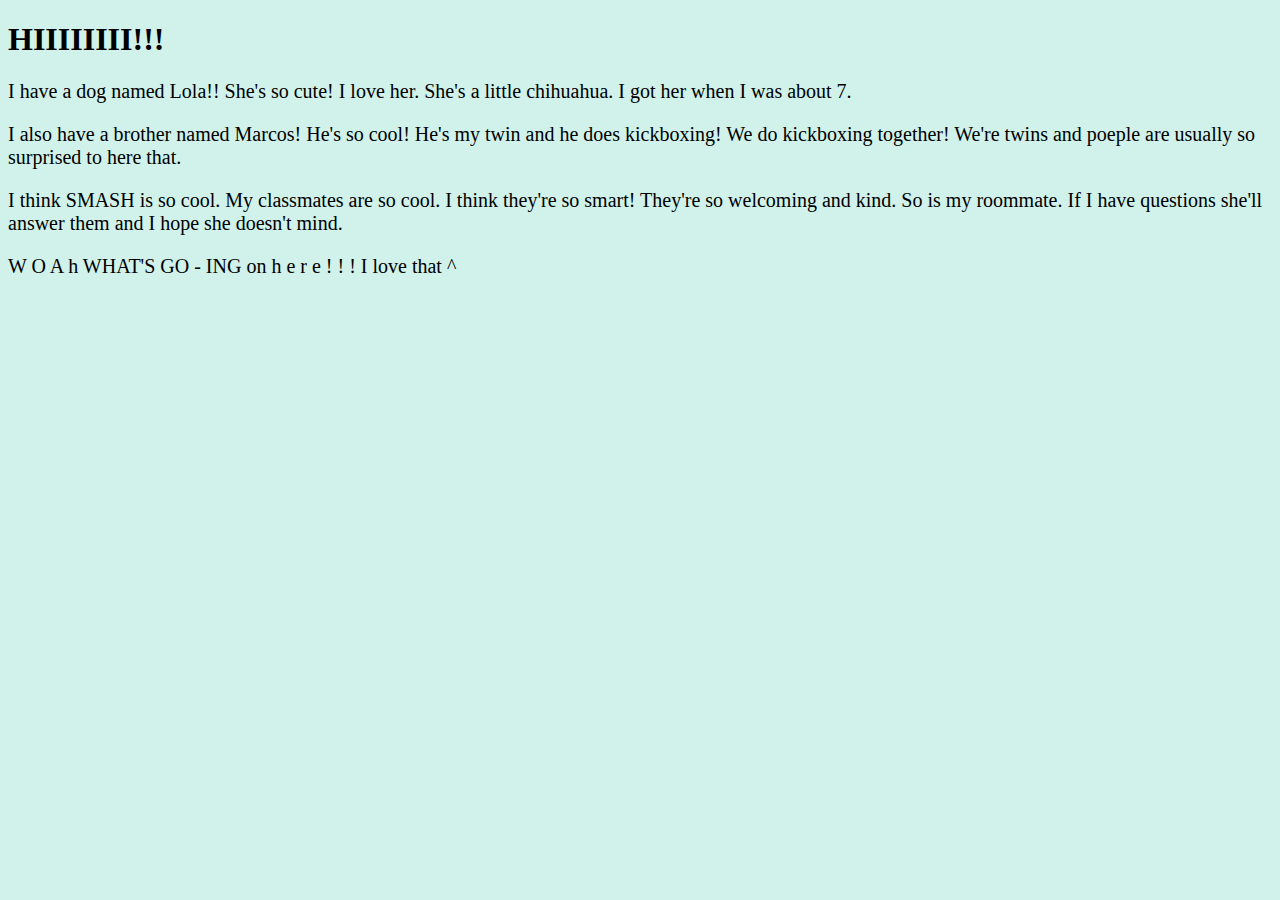
<file: website/index.html>
<!DOCTYPE html>
<html>
<head>
  <title>HIIIIIIII!!!!</title>
      <link rel="stylesheet" href="style/main.css">
</head>
<body>

  <h1>HIIIIIIII!!!</h1>
  <p>I have a dog named Lola!! She's so cute! I love her. She's a little chihuahua. I got her when I was about 7. </p>
  <p>I also have a brother named Marcos! He's so cool! He's my twin and he does kickboxing! We do kickboxing together! We're twins and poeple are usually so surprised to here that. </p>
  <p>I think SMASH is so cool. My classmates are so cool. I think they're so smart! They're so welcoming and kind. So is my roommate. If I have questions she'll answer them and I hope she doesn't mind.</p>
  <p>
    W  O  A  h
      WHAT'S
    GO  -  ING
                      on


    h   e   r   e
                !
          !
    !
 I love that ^ </p>
  <!-- ALERT: THIS IS JUST A COMMENT -->

  <!--

      SECRET: I love sweets :P and I love baking.

  -->
</body>
</html>
</file>
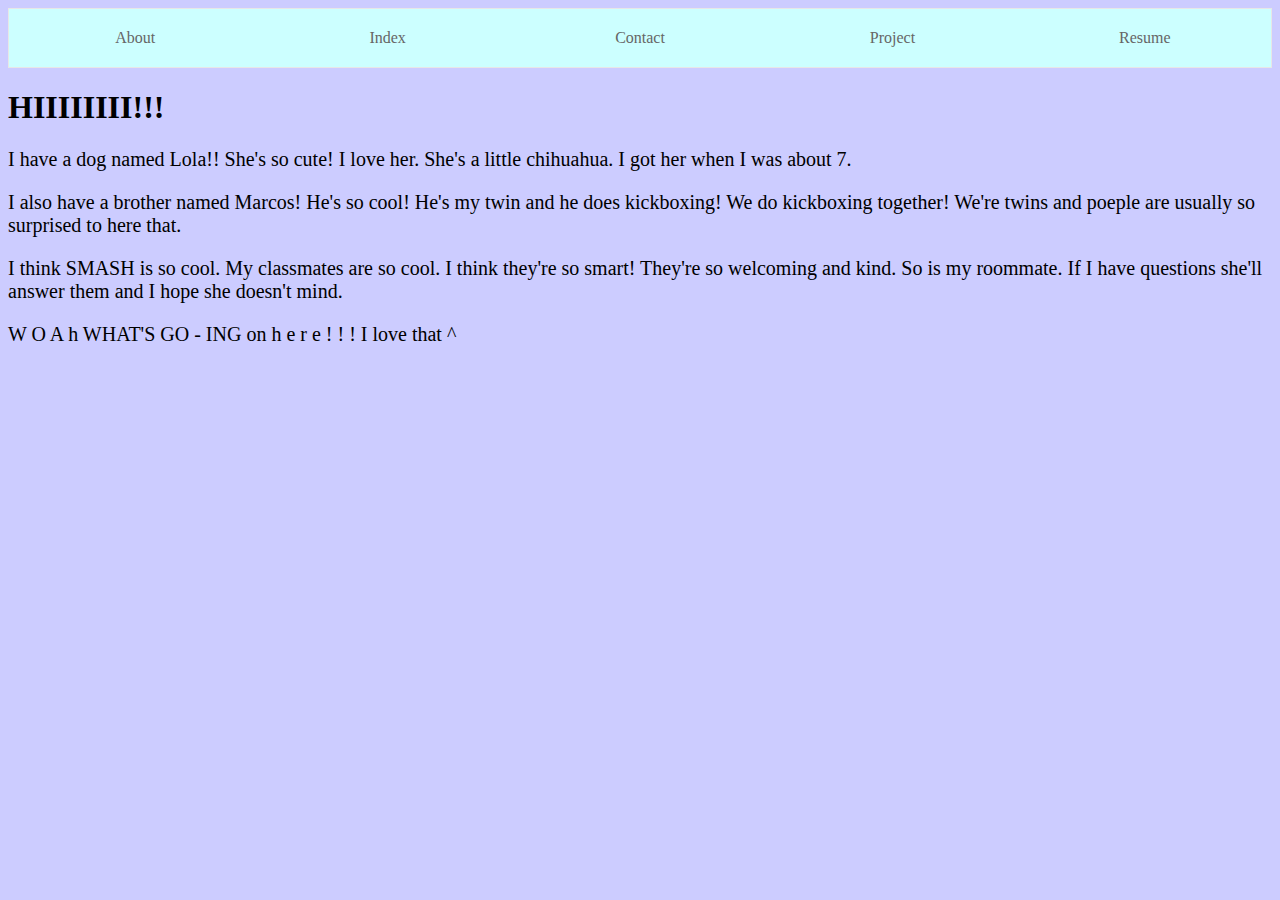
<file: webste/index.html>
<!DOCTYPE html>
<html>
<head>
  <title>HIIIIIIII!!!!</title>
    <link rel="stylesheet" href="style/main.css">
</head>
<body class="lavender">
  <ul  class="nav">
     <li class="popcorn"><a href="about.html">About</a></li>
     <li class="popcorn"><a href="index.html">Index</a></li>
     <li class="popcorn"><a href="contact.html">Contact</a></li>
     <li class="popcorn"><a href="project.html">Project</a></li>
      <li class="popcorn"><a href="resume.html">Resume</a></li>
   </ul>


  <h1>HIIIIIIII!!!</h1>
  <p>I have a dog named Lola!! She's so cute! I love her. She's a little chihuahua. I got her when I was about 7. </p>
  <p>I also have a brother named Marcos! He's so cool! He's my twin and he does kickboxing! We do kickboxing together! We're twins and poeple are usually so surprised to here that. </p>
  <p>I think SMASH is so cool. My classmates are so cool. I think they're so smart! They're so welcoming and kind. So is my roommate. If I have questions she'll answer them and I hope she doesn't mind.</p>
  <p>
    W  O  A  h
      WHAT'S
    GO  -  ING
                      on


    h   e   r   e
                !
          !
    !
 I love that ^ </p>
  <!-- ALERT: THIS IS JUST A COMMENT -->

  <!--

      SECRET: I love sweets :P and I love baking.

  -->
</body>
</html>
</file>
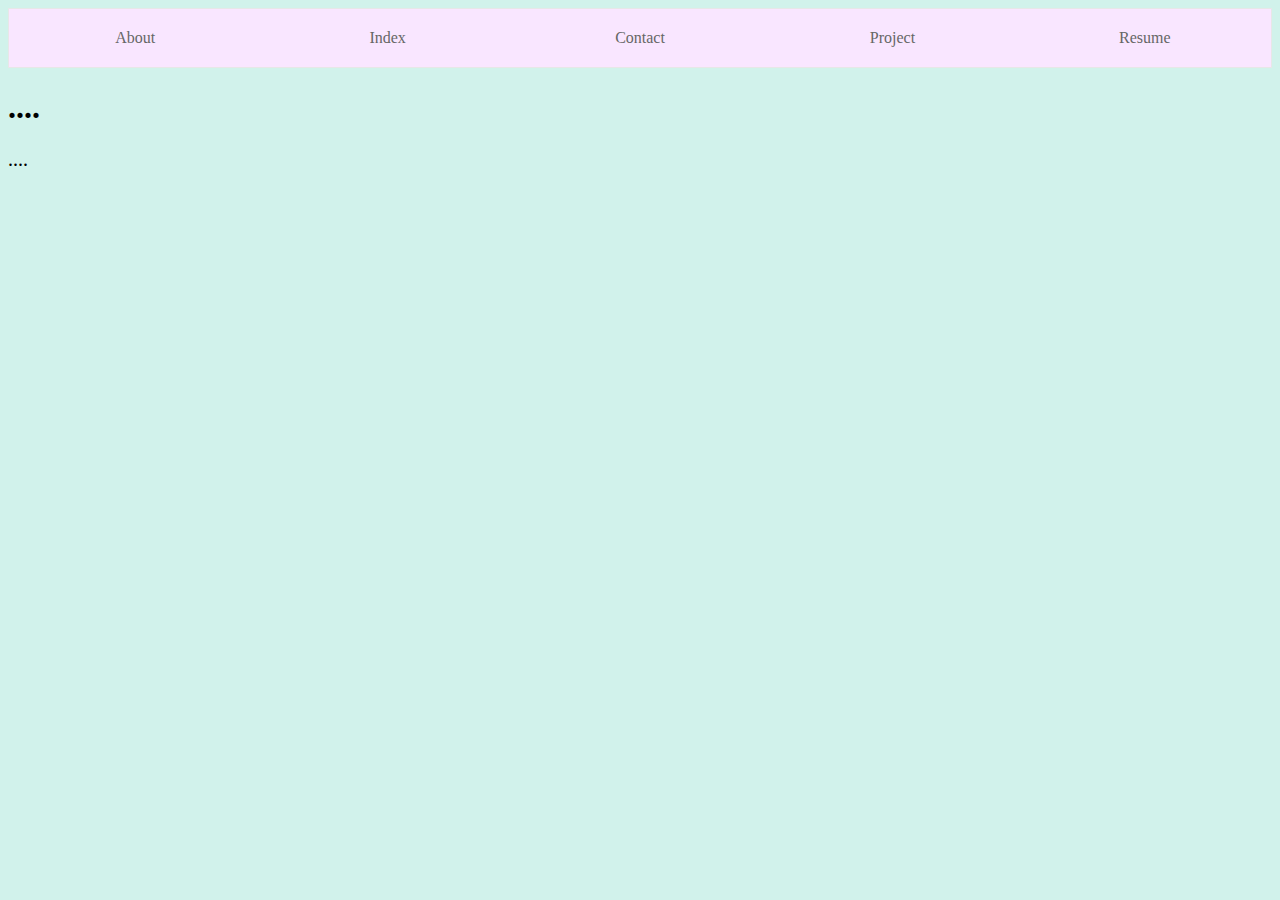
<file: website/project.html>
<!DOCTYPE html>
<html>
<head>
<title>project.html </title>
  <link rel="stylesheet" href="style/main.css">
</head>
<body>
  <ul>
    <li><a href="https://izzy303.github.io/website/about.html">About</a></li>
     <li><a href="https://izzy303.github.io/website/index.html">Index</a></li>
     <li><a href="https://izzy303.github.io/website/contact.html">Contact</a></li>
     <li><a href="https://izzy303.github.io/website/project.html">Project</a></li>
      <li><a href="https://izzy303.github.io/website/resume.html">Resume</a></li>
   </ul>
<h1>....</h1>
<p>....</p>

</body>
</html>
</file>
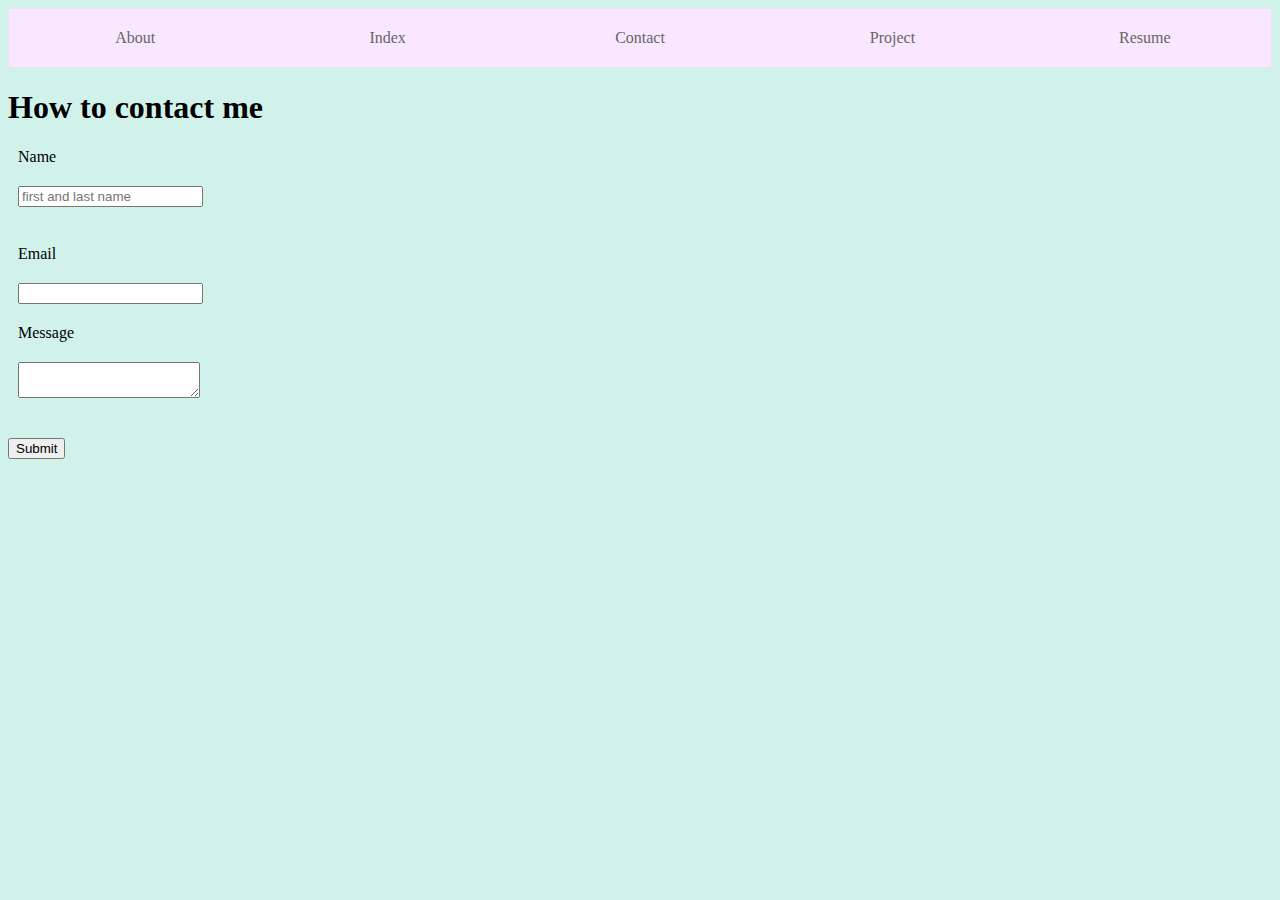
<file: webste/contact.html>
<!DOCTYPE html>
<html>
<head>
<title>contact.html</title>
  <link rel="stylesheet" href="style/main.css">
</head>
<body>
  <ul  class"nav">
     <li class="popcorn"><a href="file:///C:/Users/SMASH%20Scholar/Desktop/webste/about.html#home">About</a></li>
     <li class="popcorn"><a href="file:///C:/Users/SMASH%20Scholar/Desktop/webste/index.html">Index</a></li>
     <li class="popcorn"><a href="file:///C:/Users/SMASH%20Scholar/Desktop/webste/contact.html">Contact</a></li>
     <li class="popcorn"><a href="file:///C:/Users/SMASH%20Scholar/Desktop/webste/project.html">Project</a></li>
      <li class="popcorn"><a href="file:///C:/Users/SMASH%20Scholar/Desktop/webste/resume.html">Resume</a></li>
   </ul>
<h1>How to contact me</h1>
<form>

      <label for="name"> Name </label>
     <input type="text" id="name" placeholder="first and last name">
     <br>

     <label for="email">Email </label>
     <input type="email" id="email" >

     <label for="message"> Message </label>
     <textarea id="message"></textarea>

    <button type="submit">Submit</button>

 </form>
</body>
</html>
</file>
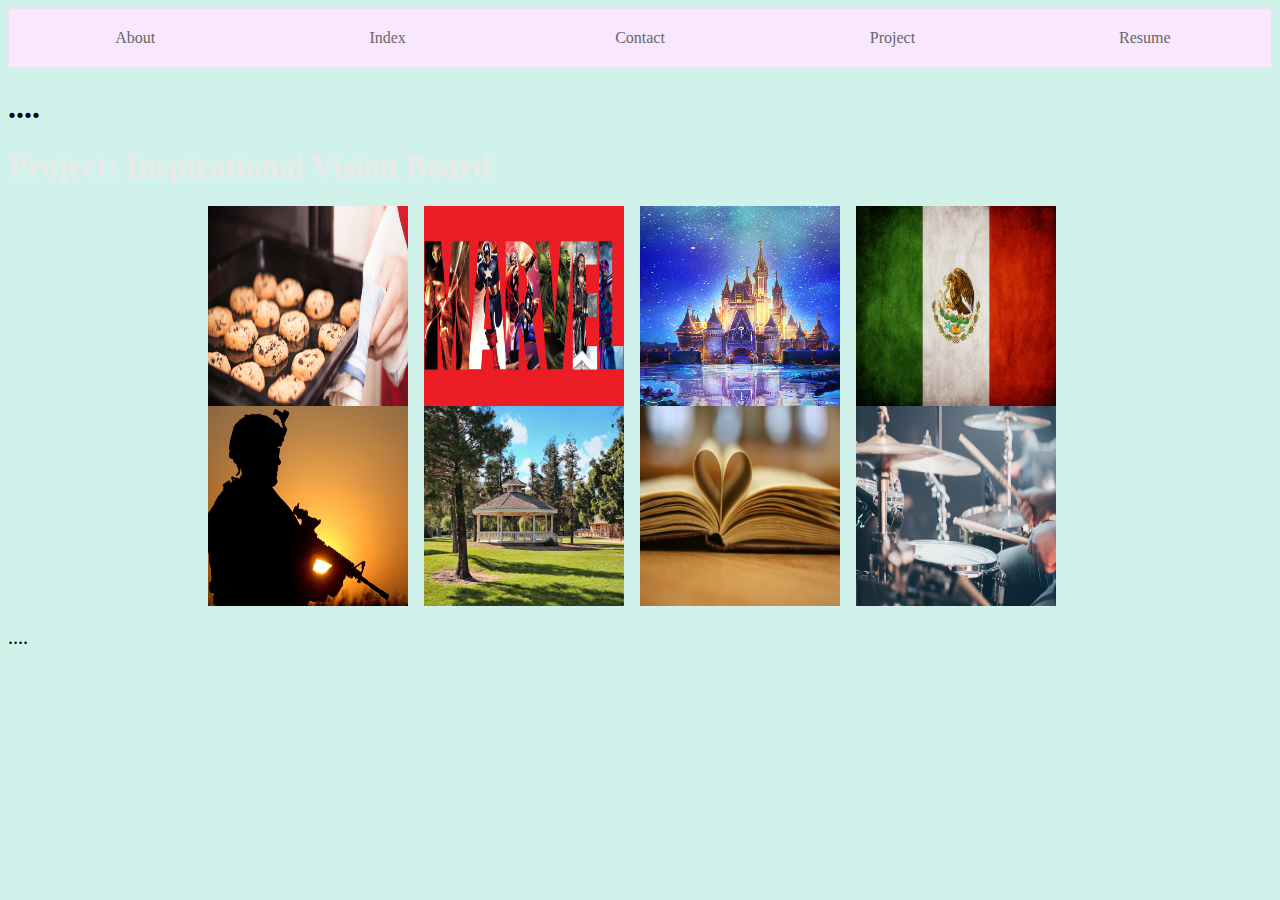
<file: webste/project.html>
<!DOCTYPE html>
<html>
<head>
<title>project.html </title>
  <link rel="stylesheet" href="style/main.css">
</head>
<body>
  <ul>
     <li><a href="file:///C:/Users/SMASH%20Scholar/Desktop/webste/about.html#home">About</a></li>
     <li><a href="file:///C:/Users/SMASH%20Scholar/Desktop/webste/index.html">Index</a></li>
     <li><a href="file:///C:/Users/SMASH%20Scholar/Desktop/webste/contact.html">Contact</a></li>
     <li><a href="file:///C:/Users/SMASH%20Scholar/Desktop/webste/project.html">Project</a></li>
      <li><a href="file:///C:/Users/SMASH%20Scholar/Desktop/webste/resume.html">Resume</a></li>
   </ul>
<h1>....</h1>
<div class="ctext">
  <div class="heading">
      <h1 style="color:#EAEAEA;"> Project: Inspirational Vision Board</h1> </div> </div>
      <div class="grid-container">
      <div class="grid-item"> <img src="assets/BFF-baking-cookies-1146x452.png" alt="Photo1"> </div>
      <div class="grid-item"> <img src="assets/marvel-wallpaper-12.jpg" alt="Photo2"> </div>
      <div class="grid-item"> <img src="assets/c4ba6e7e10a9a547944a55a3c8fabc78.png" alt="Photo3"> </div>
      <div class="grid-item"> <img src="assets/wp2744813.jpg" alt="Photo4"> </div>
      <div class="grid-item"> <img src="assets/army-wallpaper(1).jpg" alt="Photo5"> </div>
      <div class="grid-item"> <img src="assets/slide_san_lorenzo_park_gazebo.jpg" alt="Photo6"> </div>
      <div class="grid-item"> <img src="assets/book.jpg" alt="Photo7"> </div>
      <div class="grid-item"> <img src="assets/photo-1524230659092-07f99a75c013.jpg" alt="Photo8"> </div>

  </div>
  <div class="ctext">
  <div class="textbox">
<p>....</p>

</body>
</html>
</file>
<file: website/style/main.css>
p {font-size: 20px}
body {background-color: #D1F2EB

}
ul {
  list-style-type: none;
  margin: 0;
  padding: 0;
  overflow: hidden;
  border: 1px solid #e7e7e7;
  background-color: #f9e6ff;
  display: flex;
}

li {
  flex: 1;
}

li a {
  display: block;
  color: #666;
  text-align: center;
  padding: 20px 20px;
  text-decoration: none;
}

li a:hover:not(.active) {
  background-color: #edb3ff;
}

li a.active {
  color: white;
  background-color: #e180ff;
}
</file>
<file: webste/style/main.css>
p {font-size: 20px}
body {background-color: #D1F2EB

}
ul {
  list-style-type: none;
  margin: 0;
  padding: 0;
  overflow: hidden;
  border: 1px solid #e7e7e7;
  background-color: #f9e6ff;
  display: flex;
}

.nav {
    background-color: #ccffff;
}

.popcorn a:hover:not(.active) {
  background-color: #80ffff;
}

li {
  flex: 1;
}

li a {
  display: block;
  color: #666;
  text-align: center;
  padding: 20px 20px;
  text-decoration: none;
}

li a:hover:not(.active) {
  background-color: #edb3ff;
}

li a.active {
  color: white;
  background-color: #e180ff;
}

.lavender {
  background-color: #ccccff;
}

input {
  display: block;
  margin: 20px 10px;
}

label {
  margin: 0px 10px
}

textarea {
  display: block;
  margin: 20px 10px;
}

button{
  margin: 20px 0px
}
.grid-container {
  display:grid;
  grid-template-columns: auto auto auto auto;
  grid-template-rows: auto auto auto auto;
  margin: 0px 200px;
}
.grid-item > img {
  width: 200px;
  height:200px;
}
.grid-item {
  width: 200px;
  height:200px;
}
</file>
